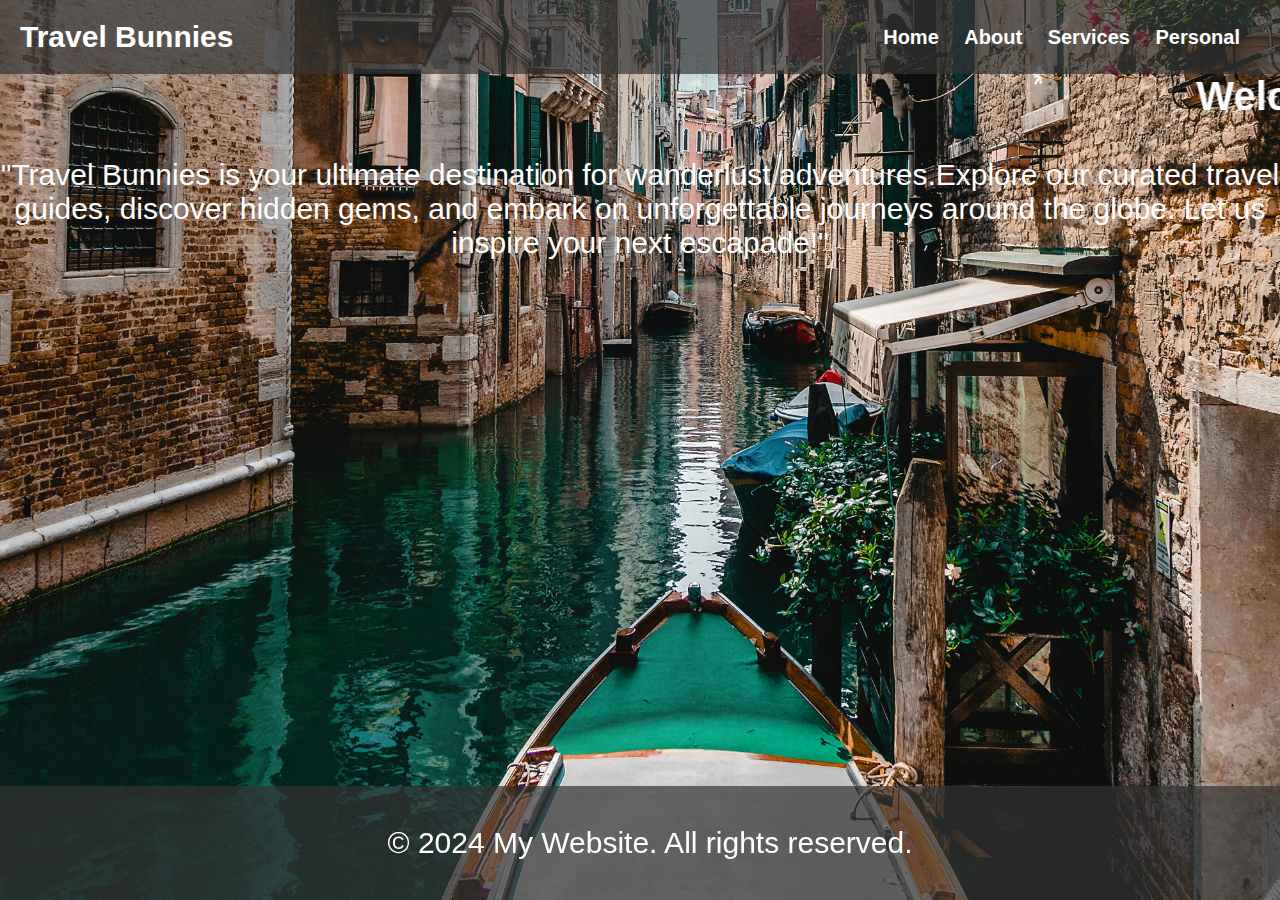
<file: index.html>
<!DOCTYPE html>
<html lang="en">
<head>
    <meta charset="UTF-8">
    <meta name="viewport" content="width=device-width, initial-scale=1.0">
    <title>My Website</title>
    <link rel="stylesheet" href="main2.css"> <!-- Link your CSS file here -->
</head>
<body>

<!-- Header section with logo and navigation bar -->
<header>

    <div class="logo">
        <h2 class="logo-text">Travel Bunnies</h2>
    </div>
    
    <nav>
        <ul>
            <li><a href="index.html" target="_blank">Home</a></li>
            <li><a href="about.html" target="_blank">About</a></li>
            <li><a href="services.html" target="_blank">Services</a></li>
            <li><a href="personal.html" target="_blank">Personal</a></li>
        </ul>
    </nav>
</header>

<!-- Main content area -->
<body>
  <h1> <marquee>Welcome Onboard devis and sajans!</marquee></h1>
    <p>"Travel Bunnies is your ultimate destination for wanderlust adventures.Explore our curated travel guides, discover hidden gems, and embark on unforgettable journeys around the globe.
Let us inspire your next escapade!"</p>
    </body>

<!-- Footer section -->
<footer>
    <p>&copy; 2024 My Website. All rights reserved.</p>
</footer>

</body>
</html>
</file>
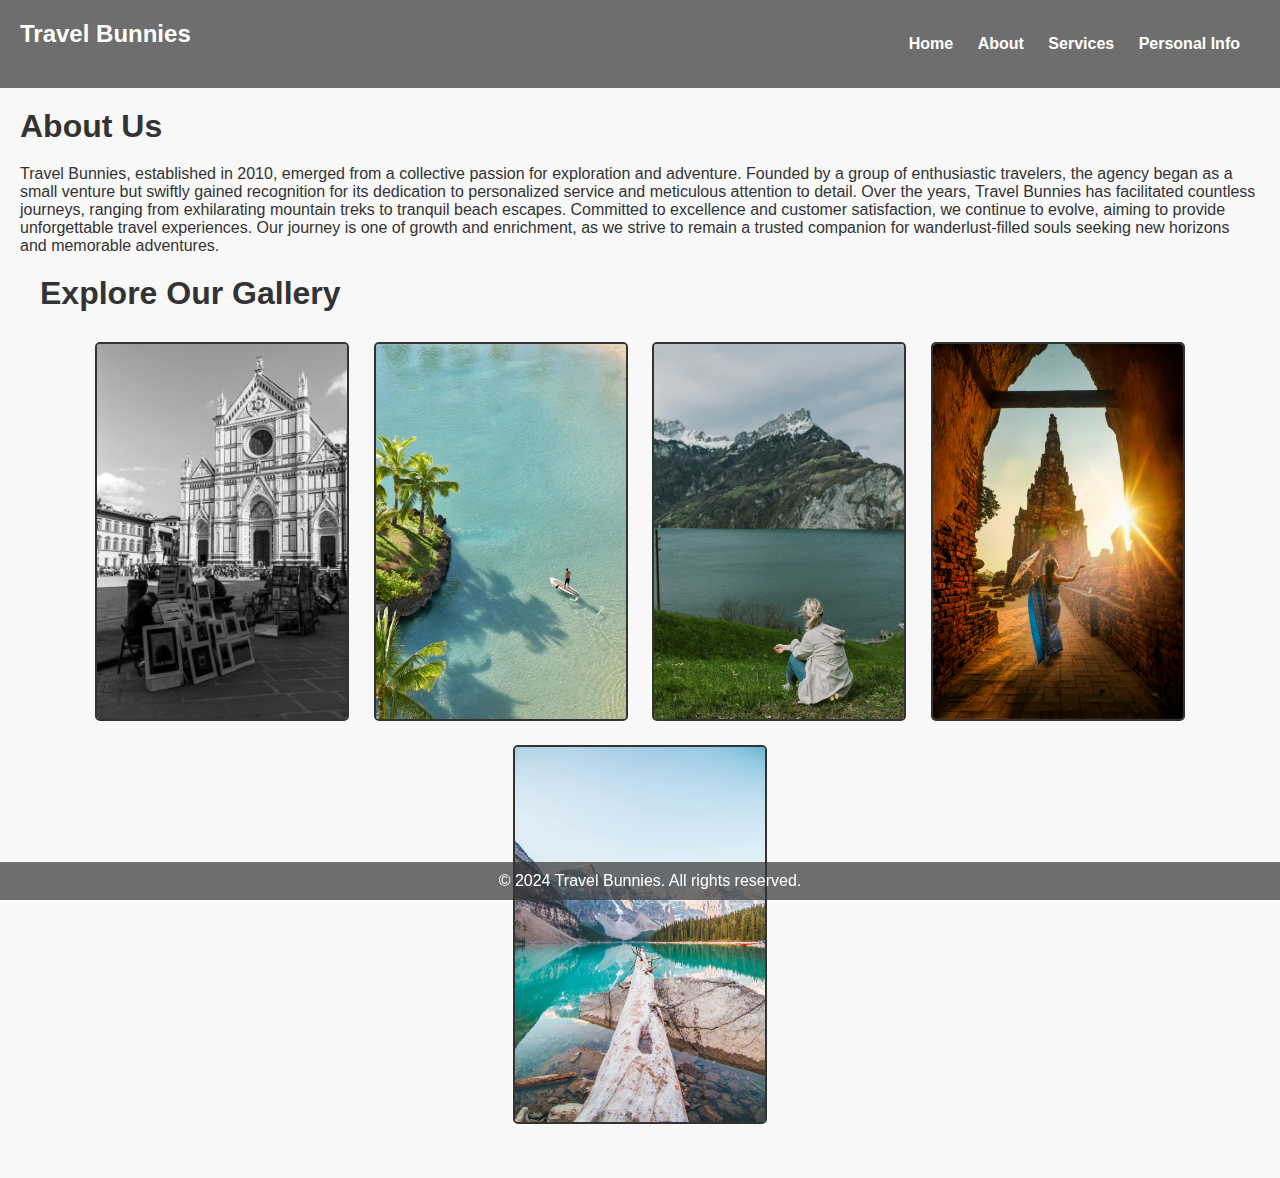
<file: about.html>
<!DOCTYPE html>
<html lang="en">
<head>
    <meta charset="UTF-8">
    <meta name="viewport" content="width=device-width, initial-scale=1.0">
    <title>About Us - Travel Bunnies</title>
    <link rel="stylesheet" href="content.css"> <!-- Link your CSS file here -->
</head>
<body>

<!-- Header section with logo and navigation bar -->
<header>
    <div class="logo">
        <h1 class="logo-text">Travel Bunnies</h1>
    </div>
    <nav>
        <ul>
            <li><a href="index.html">Home</a></li>
            <li><a href="about.html">About</a></li>
            <li><a href="services.html">Services</a></li>
            <li><a href="personal.html">Personal Info</a></li>
        </ul>
    </nav>
</header>

<!-- Main content area -->
<main>
    <h1>About Us</h1>
    <p>Travel Bunnies, established in 2010, emerged from a collective passion for exploration and adventure. Founded by a group of enthusiastic travelers, the agency began as a small venture but swiftly gained recognition for its dedication to personalized service and meticulous attention to detail. Over the years, Travel Bunnies has facilitated countless journeys, ranging from exhilarating mountain treks to tranquil beach escapes. Committed to excellence and customer satisfaction, we continue to evolve, aiming to provide unforgettable travel experiences. Our journey is one of growth and enrichment, as we strive to remain a trusted companion for wanderlust-filled souls seeking new horizons and memorable adventures.</p>

         <main>
            <h1>Explore Our Gallery</h1>
            <div class="image-gallery">
                <img src="1_labassig.jpg" alt="Image 1">
                <img src="2_labassign.jpg" alt="Image 2">
                <img src="4_labassign.jpg" alt="Image 3">
                <img src="5_labassign.jpg" alt="Image 4">
                <img src="6_labassign.jpg" alt="Image 5">
            </div>
        </main>
</main>

<!-- Footer section -->
<footer>
    <p>&copy; 2024 Travel Bunnies. All rights reserved.</p>
</footer> 

</body>
</html>
</file>
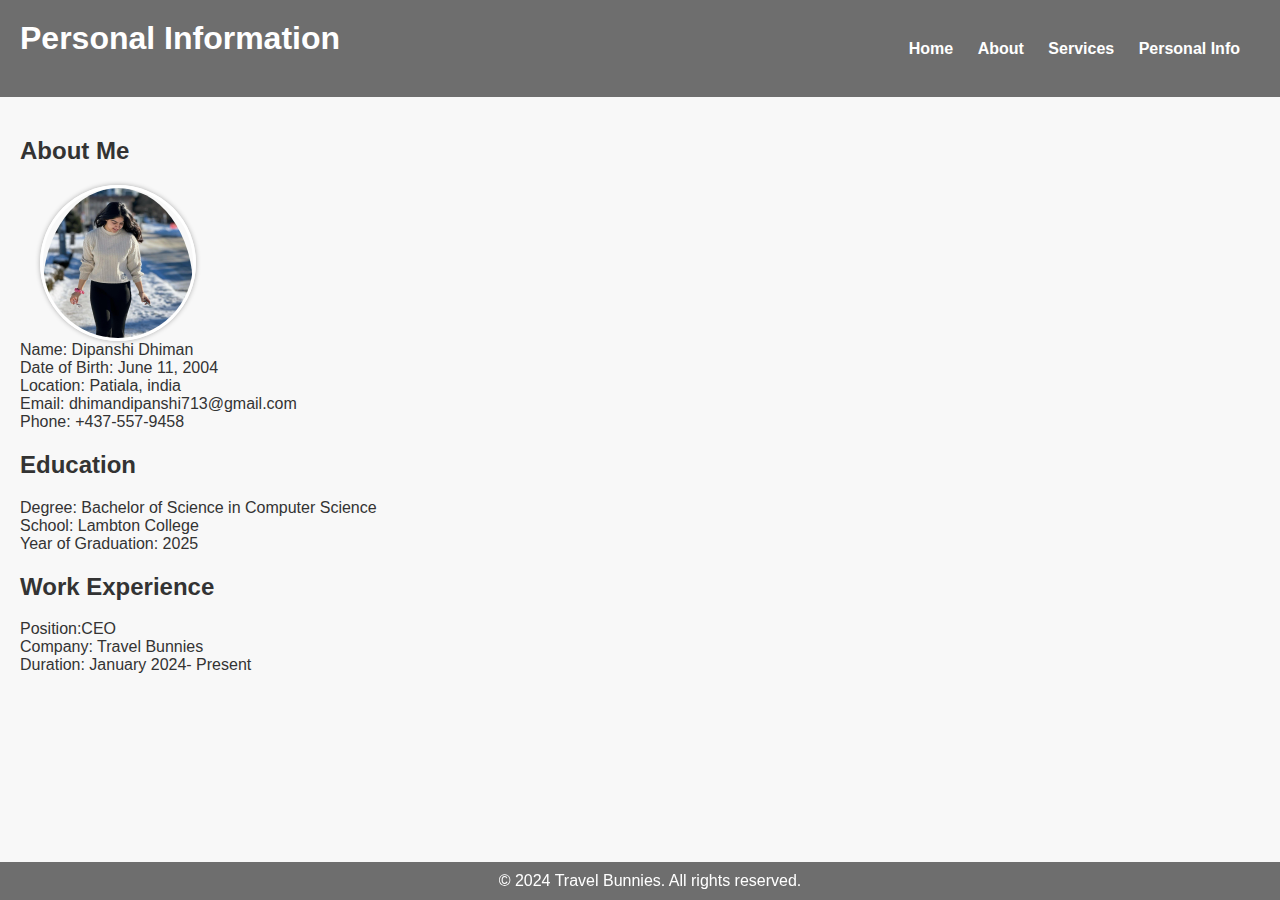
<file: personal.html>
<!DOCTYPE html>
<html lang="en">
<head>
    <meta charset="UTF-8">
    <meta name="viewport" content="width=device-width, initial-scale=1.0">
    <title>Personal Information</title>
    <link rel="stylesheet" href="content.css"> <!-- Link to your CSS file -->
</head>
<body>
    <header>
        <h1>Personal Information</h1>
    
    <nav>
        <ul>
            <li><a href="home.html">Home</a></li>
            <li><a href="about.html">About</a></li>
            <li><a href="services.html">Services</a></li>
            <li><a href="personal.html">Personal Info</a></li>
        </ul>
    </nav>
    </header>

    <main>
        <section>
            <h2>About Me</h2>
            <div class="profile-picture">
                <img src="8_labassign.jpg" alt="Profile Picture">
            </div>
            <p>Name: Dipanshi Dhiman</p>
            <p>Date of Birth: June 11, 2004</p>
            <p>Location: Patiala, india</p>
            <p>Email: dhimandipanshi713@gmail.com</p>
            <p>Phone: +437-557-9458</p>
        </section>

        <section>
            <h2>Education</h2>
            <p>Degree: Bachelor of Science in Computer Science</p>
            <p>School: Lambton College</p>
            <p>Year of Graduation: 2025</p>
        </section>

        <section>
            <h2>Work Experience</h2>
            <p>Position:CEO</p>
            <p>Company: Travel Bunnies</p>
            <p>Duration: January 2024- Present</p>
        </section>
    </main>


    <!-- Footer section -->
<footer>
    <p>&copy; 2024 Travel Bunnies. All rights reserved.</p>
</footer>

</body>
</html>
</file>
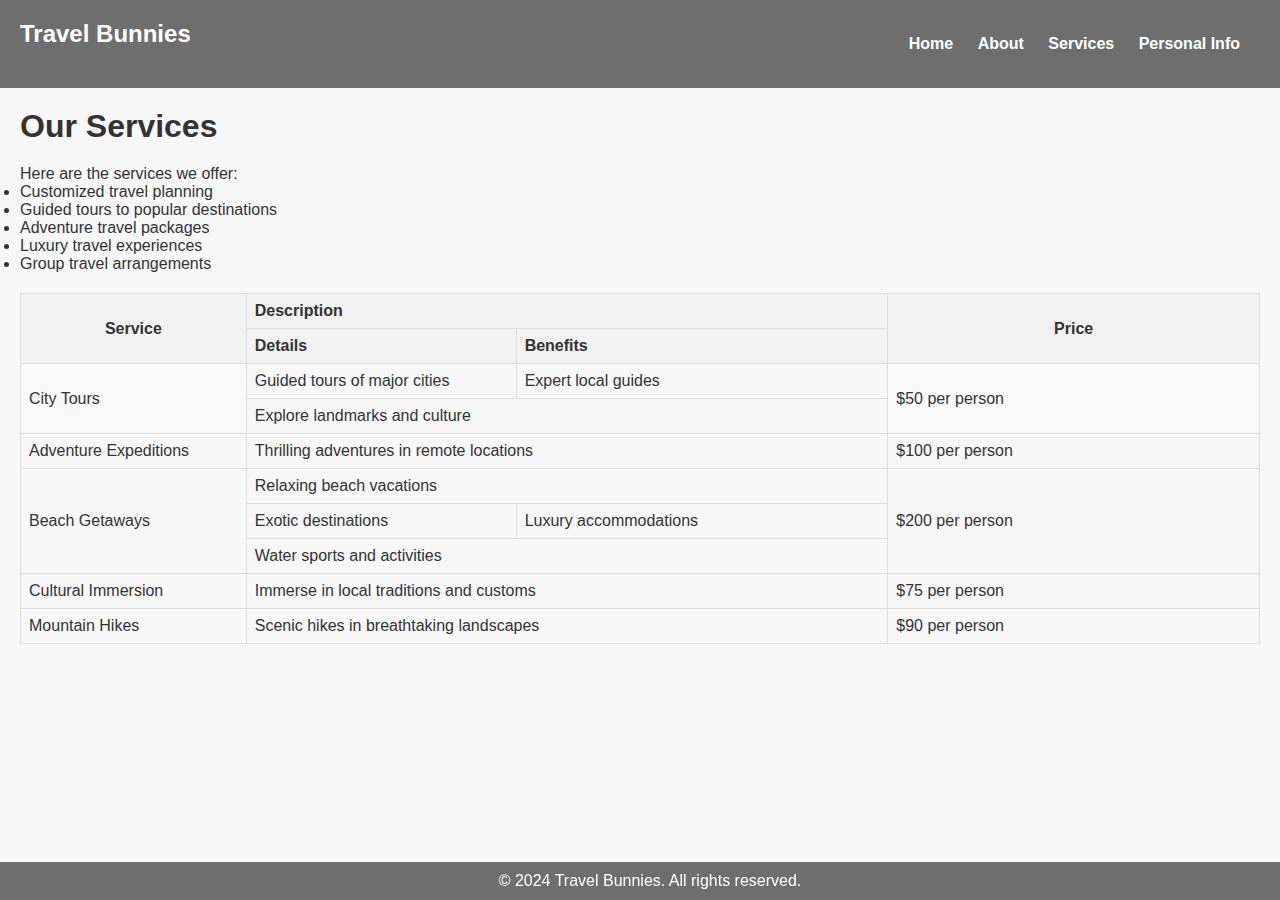
<file: services.html>
<!DOCTYPE html>
<html lang="en">
<head>
    <meta charset="UTF-8">
    <meta name="viewport" content="width=device-width, initial-scale=1.0">
    <title>Services - Travel Bunnies</title>
    <link rel="stylesheet" href="content.css"> <!-- Link your CSS file here -->
</head>
<body>

<!-- Header section with logo and navigation bar -->
<header>
    <div class="logo">
        <h1 class="logo-text">Travel Bunnies</h1>
    </div>
    <nav>
        <ul>
            <li><a href="index.html">Home</a></li>
            <li><a href="about.html">About</a></li>
            <li><a href="services.html">Services</a></li>
            <li><a href="personal.html">Personal Info</a></li>
        </ul>
    </nav>
</header>

<!-- Main content area -->
<main>
    <h1>Our Services</h1>
    <p>Here are the services we offer:</p>
    <ul>
        <li>Customized travel planning</li>
        <li>Guided tours to popular destinations</li>
        <li>Adventure travel packages</li>
        <li>Luxury travel experiences</li>
        <li>Group travel arrangements</li>
    </ul>

    <table>

        <tr>
            <th rowspan="2">Service</th>
            <th colspan="2">Description</th>
            <th rowspan="2">Price</th>
        </tr>
            <tr>
                <th>Details</th>
                <th>Benefits</th>
            </tr>
            <tr>
                <td rowspan="2">City Tours</td>
                <td>Guided tours of major cities</td>
                <td>Expert local guides</td>
                <td rowspan="2">$50 per person</td>
            </tr>
            <tr>
                <td colspan="2">Explore landmarks and culture</td>
            </tr>
            <tr>
                <td>Adventure Expeditions</td>
                <td colspan="2">Thrilling adventures in remote locations</td>
                <td>$100 per person</td>
            </tr>
            <tr>
                <td rowspan="3">Beach Getaways</td>
                <td colspan="2">Relaxing beach vacations</td>
                <td rowspan="3">$200 per person</td>
            </tr>
            <tr>
                <td>Exotic destinations</td>
                <td colspan="2">Luxury accommodations</td>
            </tr>    
            <tr>
                    <td colspan="2">Water sports and activities</td>
            </tr>
            <tr>
                <td>Cultural Immersion</td>
                <td colspan="2">Immerse in local traditions and customs</td>
                <td>$75 per person</td>
            </tr>
            <tr>
                <td>Mountain Hikes</td>
                <td colspan="2">Scenic hikes in breathtaking landscapes</td>
                <td>$90 per person</td>
            </tr>
           

        </table>
</main>

<!-- Footer section -->
<footer>
    <p>&copy; 2024 Travel Bunnies. All rights reserved.</p>
</footer>

</body>
</html>
</file>
<file: main2.css>
/* Reset default browser styles */
body, h1, h2, h4, ul, li {
    margin: 0;
    padding: 0;
    color:white;
}
h1{
    margin: 0;
    padding: 0;
    color:white;


}

p{
    text-align: center;
    font-size: 30px;
    color:white;
}

body {
    margin: 0;
    padding: 0;
    background-image: url('3_labassign.jpg'); /* Replace 'background.jpg' with the path to your image */
    opacity: 80;
    background-size: cover;
    background-position: center;
    font-family: 'Franklin Gothic Medium', 'Arial Narrow', Arial, sans-serif;
    color: rgb(245, 238, 238); /* Set text color to contrast with the background image */
    font-size: 20px; /* Corrected font size property */
    position: relative; /* Ensure the body is positioned relatively */
}

/* Transparent fade background overlay */
.overlay {
    position: absolute;
    top: 0;
    left: 0;
    width: 100%;
    height: 100%;
    background-color: rgba(0, 0, 0, 0.5); /* Adjust opacity and color as needed */
}

/* Header styles */
header {
    background-color: rgba(51, 51, 51, 0.7); /* Adjust background opacity */
    color: #fff;
    padding: 20px;
    display: flex;
    justify-content: space-between;
    align-items: center;
}

.logo img {
    width: 100px; /* Adjust the logo size as needed */
}

nav ul {
    list-style-type: none;
}

nav ul li {
    display: inline-block;
    margin-right: 20px;
}

nav ul li a {
    color: #fff;
    text-decoration: none;
    font-weight: bold;
}

nav ul li a:hover {
    color: #ffc107; /* Change the color on hover */
}

/* Main content styles */
main {
    padding: 20px;
}

/* Photo HTML page section styles */
.photo-page {
    opacity: 80%;
    padding: 20px;
    margin-top: 20px;
    
}

/* Footer styles */
footer {
    background-color: rgba(51, 51, 51, 0.7); /* Adjust background opacity */
    color: #fff;
    text-align: center;
    padding: 10px;
    position: fixed;
    bottom: 0;
    width: 100%;
}
</file>
<file: content.css>
/* Reset default browser styles */
body, h1, p, ul, li {
    margin: 0;
    padding: 0;
    box-sizing: border-box; /* Include padding and border in element's total width and height */
}

/* Set body font and background color */
body {
    font-family: Arial, sans-serif;
    background-color: #f8f8f8;
    color: #333; /* Text color */
}

/* Header styles */
header {
    background-color: rgba(51, 51, 51, 0.7); /* Adjust background opacity */
    color: #fff;
    padding: 20px;
    display: flex;
    justify-content: space-between;
    align-items: center;
}

.logo-text {
    font-size: 24px;
}

nav ul {
    list-style-type: none;
}

nav ul li {
    display: inline-block;
    margin-right: 20px;
}

nav ul li a {
    color: #fff;
    text-decoration: none;
    font-weight: bold;
}

nav ul li a:hover {
    color: #ffc107; /* Change the color on hover */
}

/* Main content styles */
main {
    padding: 20px;
}

h1 {
    margin-bottom: 20px; /* Add a margin-bottom value */
}

/* Image gallery styles */

/* Image collage styles */
.image-gallery {
    text-align: center; /* Align images in the center */
}

.image-gallery img {
    display: inline-block; /* Display images in a horizontal line */
    width: 250px; /* Set width of each image */
    height: auto; /* Maintain aspect ratio */
    margin: 10px; /* Add spacing between images */
    border: 2px solid #333; /* Add border to create photo frames */
    border-radius: 5px; /* Round corners of the frames */
}

/* Table styles */
table {
    width: 100%;
    border-collapse: collapse;
    margin-top: 20px; /* Move this line down to maintain consistency */
}

th, td {
    border: 1px solid #ddd;
    padding: 8px;
}

th {
    background-color: #f2f2f2;
    text-align: left; /* Adjust text alignment */
}

/* Header row styles */
th[rowspan="2"] {
    text-align: center;
}

/* Description column styles */
td:nth-child(3),
th:nth-child(3) {
    width: 30%;
}

/* Benefits column styles */
td:nth-child(4),
th:nth-child(4) {
    width: 30%;
}

/* Price column styles */
td:nth-child(5),
th:nth-child(5) {
    text-align: center;
}

/* Service name styles */
td[rowspan="2"],
td[colspan="2"]

/* Alternate row background color */
tr:nth-child(even) {
    background-color: #f9f9f9;
}

footer {
    background-color: rgba(51, 51, 51, 0.7); /* Adjust background opacity */
    color: #fff;
    text-align: center;
    padding: 10px;
    position: fixed;
    bottom: 0;
    width: 100%;
}

/* CSS for About Me Section */
.info-container {
    display: flex;
    justify-content: space-between; /* Align items with space between them */
    align-items: center; /* Center items vertically */
}

.info {
    flex: 1; /* Take up remaining space */
}

.profile-picture {
    width: 150px; /* Adjust the size of the circle */
    height: 150px; /* Adjust the size of the circle */
    overflow: hidden; /* Ensure the image stays within the circle */
    border-radius: 50%; /* Create a circular shape */
    border: 3px solid #fff; /* Optional: Add a border */
    box-shadow: 0 0 5px rgba(0, 0, 0, 0.3); /* Optional: Add a shadow */
}

.profile-picture img {
    width: 100%; /* Make the image fill the circle */
    height: auto; /* Maintain aspect ratio */
    display: block; /* Remove extra space under the image */
    border-radius: 50%; /* Ensure the image inside the circle is also circular */
}

/* Responsive layout */
@media (min-width: 768px) {
    .info-container {
        flex-direction: row; /* Display items side by side on larger screens */
        justify-content: center; /* Center items horizontally */
    }

    .info {
        margin-right: 20px; /* Add some spacing between text and image */
    }

    .profile-picture {
        margin-left: 20px; /* Add some spacing between text and image */
    }
}
</file>
